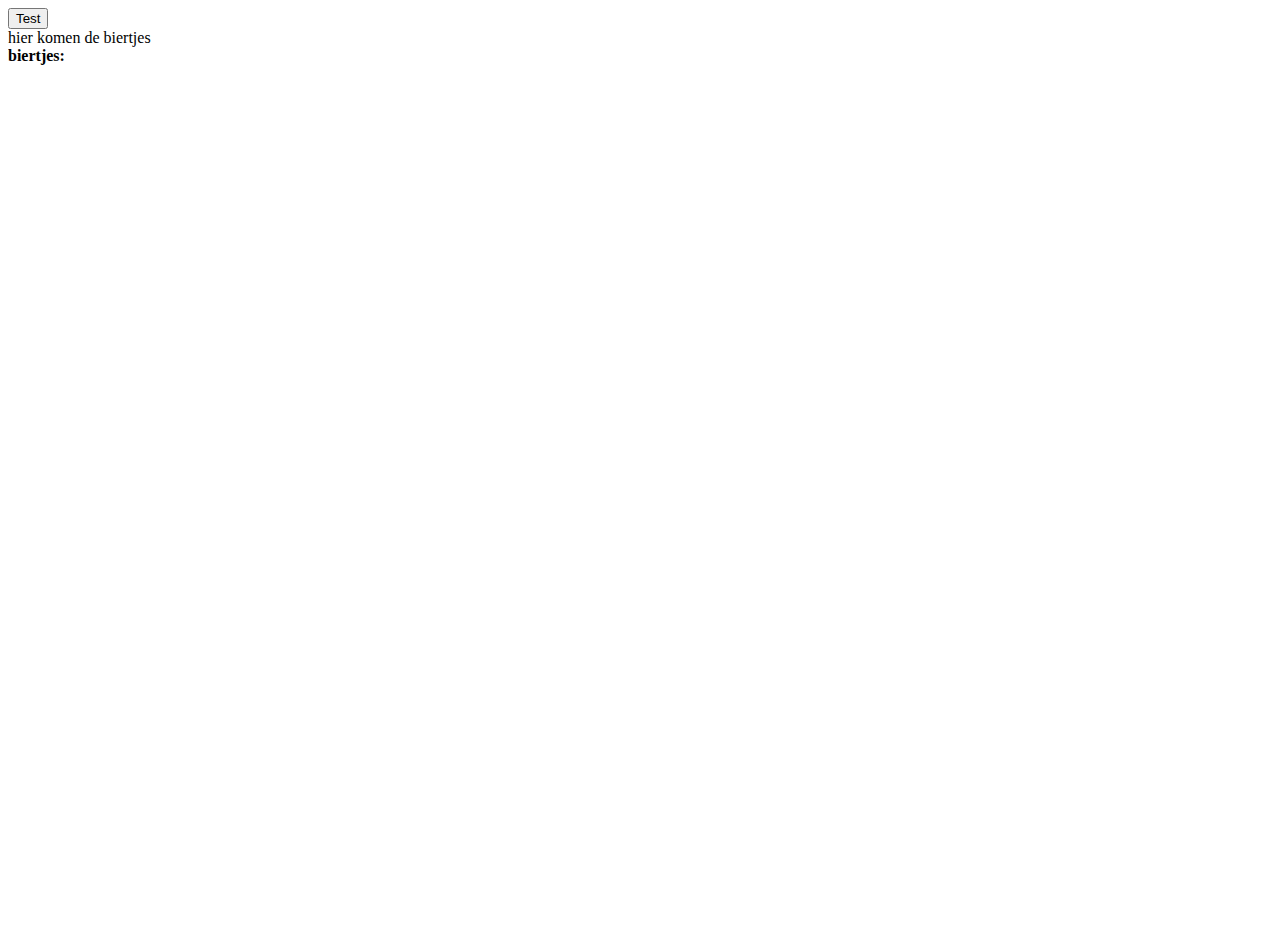
<file: api/index.html>
<!DOCTYPE html>
<html>
    <head>
        <scipt src="script.js"></scipt>
        <script src="https://code.jquery.com/jquery-3.6.0.min.js" 
        integrity="sha256-/xUj+3OJU5yExlq6GSYGSHk7tPXikynS7ogEvDej/m4=" 
        crossorigin="anonymous"></script>
        <script>
            var url="https://15euros.nl/api/bier_basic.php"; 
$.getJSON(url, function(biertjes, status){
  //console.log("Data:", data);
  //console.log("Status:", status);
  getTable(biertjes);
});

function getTable(beers) {
	//console.log(b);
	var beerTable = $("<table>").addClass("tbl_sm");
  var tr = $("<tr>")  // maak header row met td's aan
    	.append( $("<th>").html("naam"   ) )
    	.append( $("<th>").html("brouwer") )
    	.append( $("<th>").html("gisting") )
      .append( $("<th>").html("%"      ) )
      .append( $("<th>").html("prijs"  ) );
 	beerTable.append(tr);
  
  $(beers).each(function( key, beer ) {
    //console.log( beer );
    var p = beer.perc*100; 
    tr = $("<tr>")
    	.append( $("<td>").html(beer.naam   ) )
    	.append( $("<td>").html(beer.brouwer) )
    	.append( $("<td>").html(beer.gisting) )
      .append( $("<td>").html(p.toFixed(2)+"%") )
      .append( $("<td>").html("&euro;"+beer.inkoop_prijs) );
    beerTable.append(tr);
  });
  
  $("#divBeer").append(beerTable);
}

    function laatBiertjesZien(biertjes)
    {
        console.log('hoi2');
        let html = "Biertjes:<br>";
    }
</script>
        <link rel="stylesheet" href="style.css">
        <title>API test</title>
    </head>
    <body>
        <button onclick='fLaadBier_plainJS()'>Test</button>
        <div id="beers">hier komen de biertjes</div>
        <div id="container">
            <strong>biertjes:</strong>
            <div id="divBeer"></div>
        </div>
    </body>
</html>
</file>
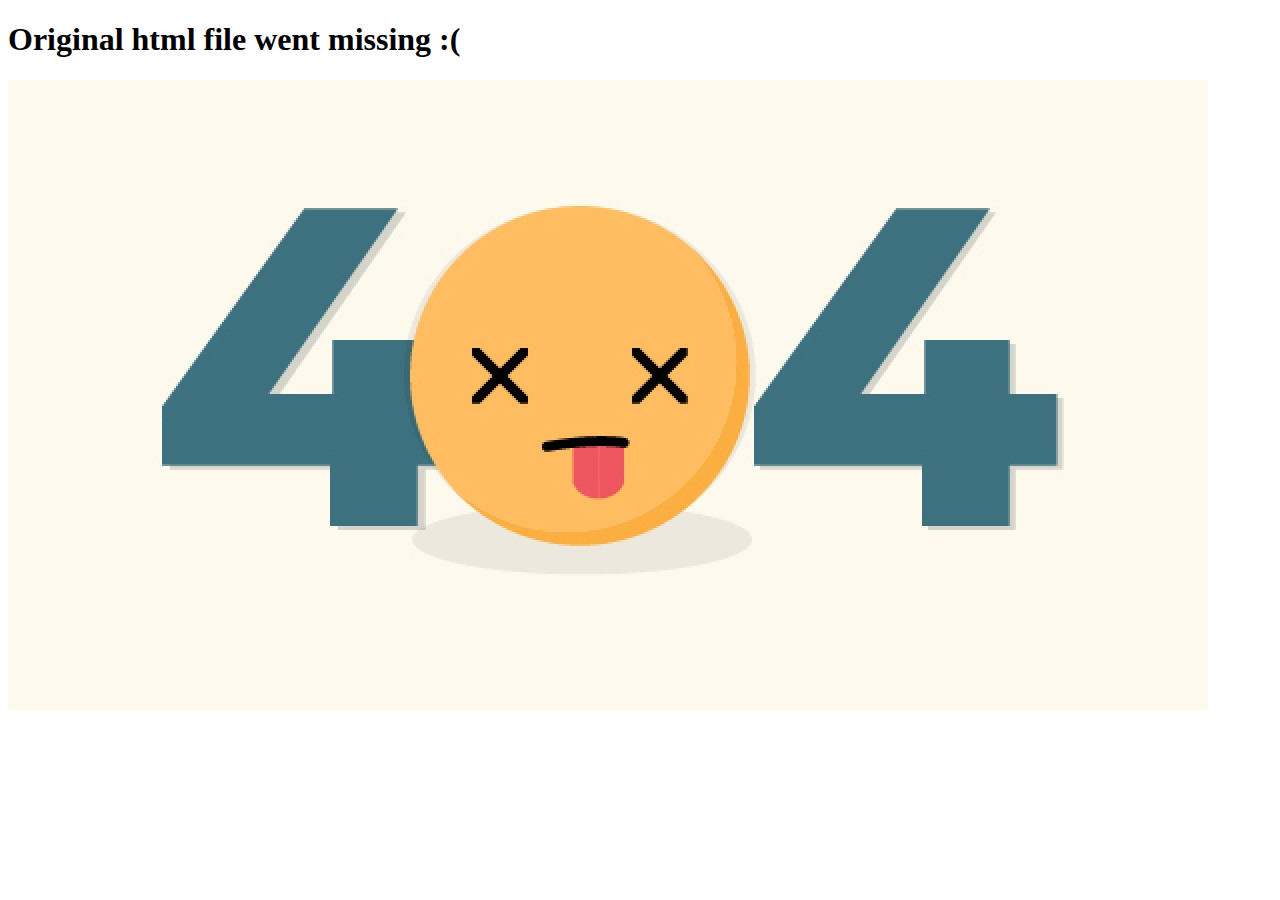
<file: Form_validation/index.html>
<!DOCTYPE html>
<html lang="en">
<head>
    <meta charset="UTF-8">
    <meta http-equiv="X-UA-Compatible" content="IE=edge">
    <meta name="viewport" content="width=device-width, initial-scale=1.0">
    <title>Form validation</title>
</head>
<body>
    <h1>Original html file went missing :(</h1>
    <div id="test" class="test"><img src="404.jpg"></div>    
</body>
</html>
</file>
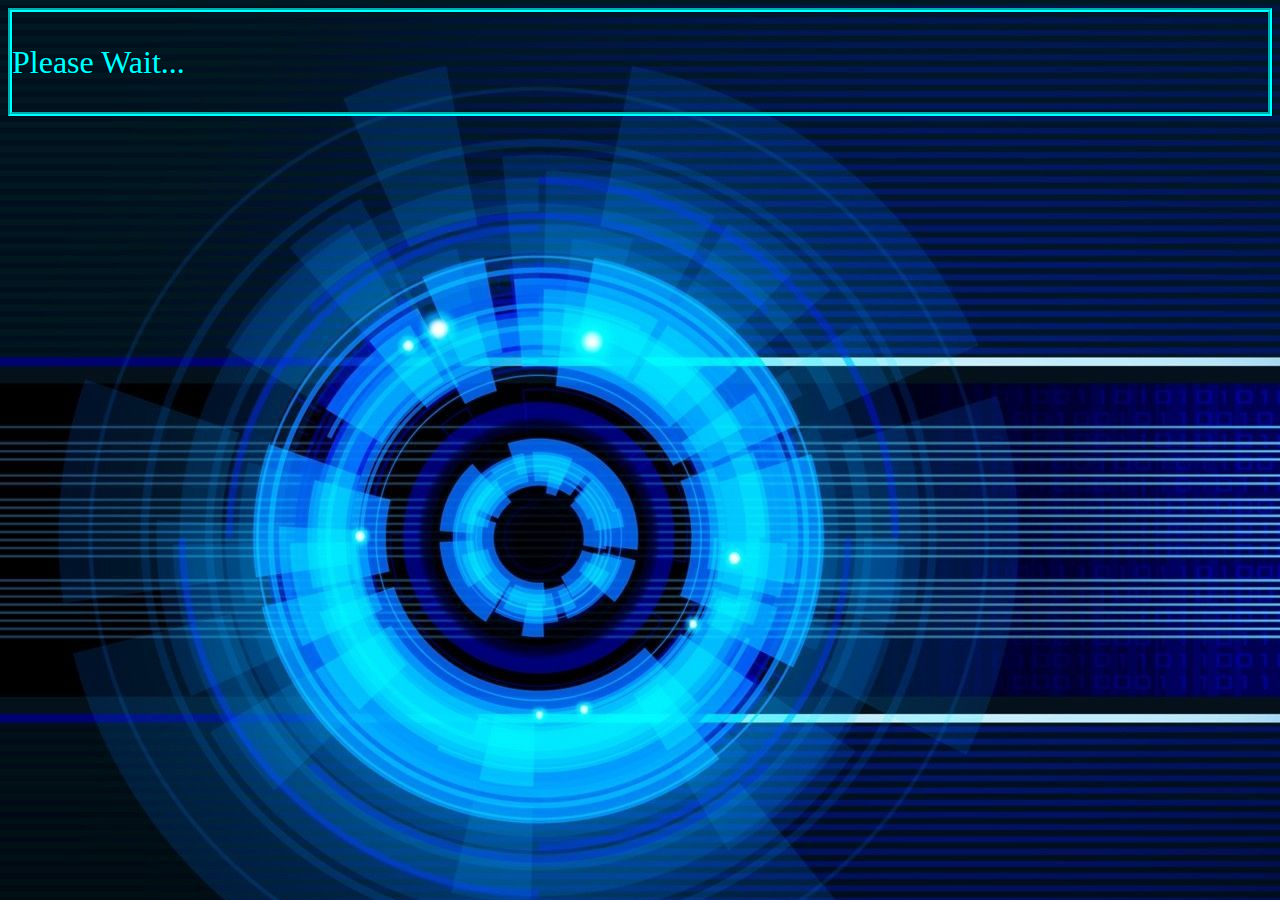
<file: jokeapi/index.html>
<!DOCTYPE html>
<html lang="en">
<head>
    <meta charset="UTF-8">
    <meta http-equiv="X-UA-Compatible" content="IE=edge">
    <meta name="viewport" content="width=device-width, initial-scale=1.0">
    <script src="https://ajax.googleapis.com/ajax/libs/jquery/3.6.0/jquery.min.js"></script>
    <script>
        navigator.clipboard.writeText('Never gonna give you up');
 	    const joke = $.getJSON('https://v2.jokeapi.dev/joke/Programming,Miscellaneous,Pun,Spooky?blacklistFlags=religious,racist,sexist,explicit');
        setTimeout(() => {
          try {
            
            console.log(joke);
            if (joke.responseJSON.type == "twopart") {
              document.getElementById('joke').innerHTML = joke.responseJSON.setup + "<br><br>";
              setTimeout(() => {
                document.getElementById('joke').innerHTML += joke.responseJSON.delivery;
              }, 1500);
            }
            else {
              document.getElementById('joke').innerHTML = joke.responseJSON.joke;
            }
          }
          catch (err) {
            console.log(err);
          }
        }, 5000);
        setTimeout(() => {
        window.location.replace('https://www.youtube.com/watch?v=dQw4w9WgXcQ');
        }, 10000);
      </script>
        <style>
            #joke
            {
                transition: 0.4s;
                min-height: 100px;
                line-height: 100px;
                border: aqua groove 4px;
                color: aqua;
                font-size: xx-large;
            }
            body
            {
              background-image: url('neon-tech.jpg');
            }
        </style>
    <title>Joke api test</title>
</head>
<body>
    <div id="joke">Please Wait...</div>
</body>
</html>
</file>
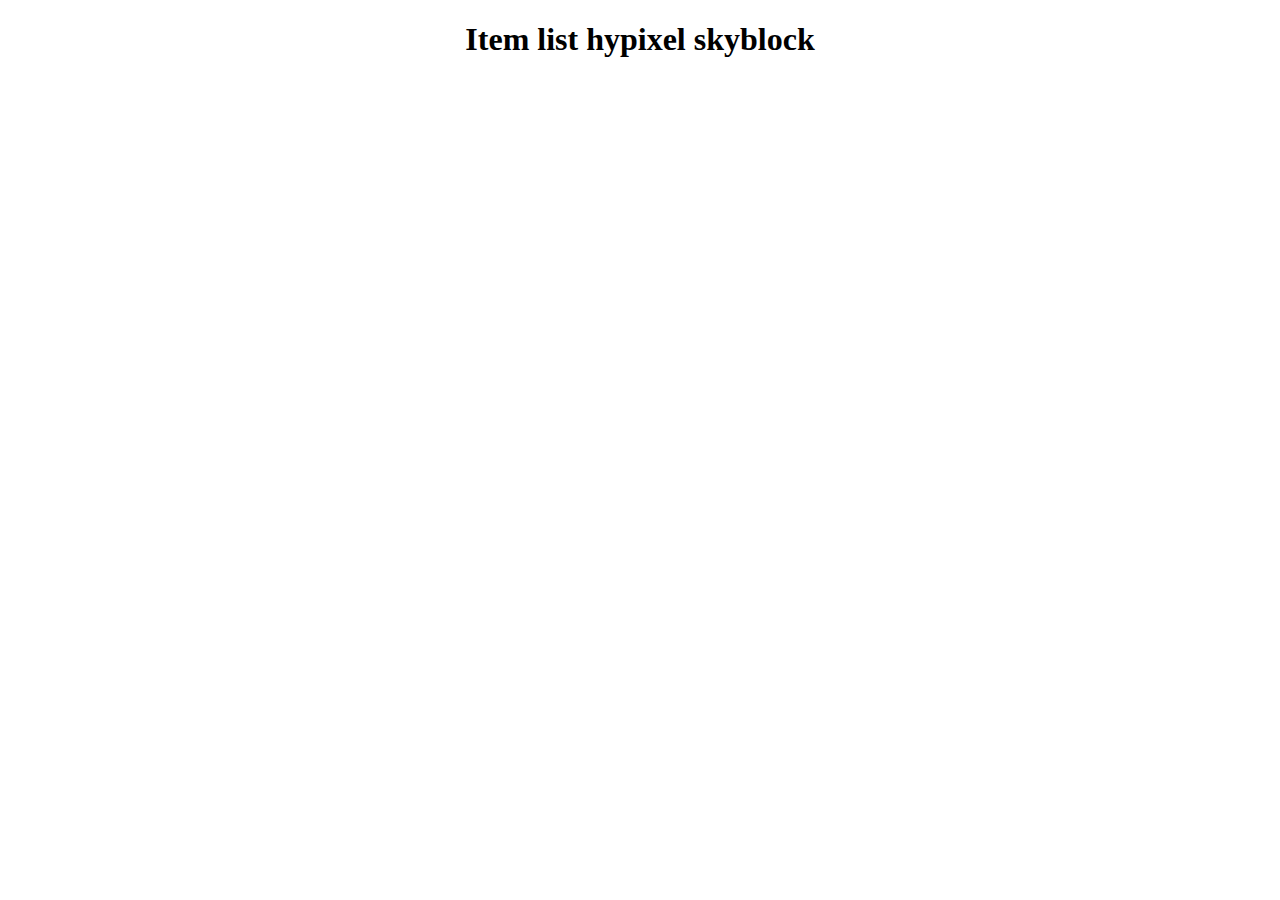
<file: skyblockapi/index.html>
<!DOCTYPE html>
<html>
    <head>
        <script src="https://ajax.googleapis.com/ajax/libs/jquery/3.6.0/jquery.min.js"></script>
        <script src="script.js"></script>
        <link rel="stylesheet" href="style.css">
        <title>Skyblock item list</title>
    </head>
    <body>
        <div id="title" class="title"><h1>Item list hypixel skyblock</h1></div>
        <div id="items" class="items"><br></div>
    </body>
</html>
</file>
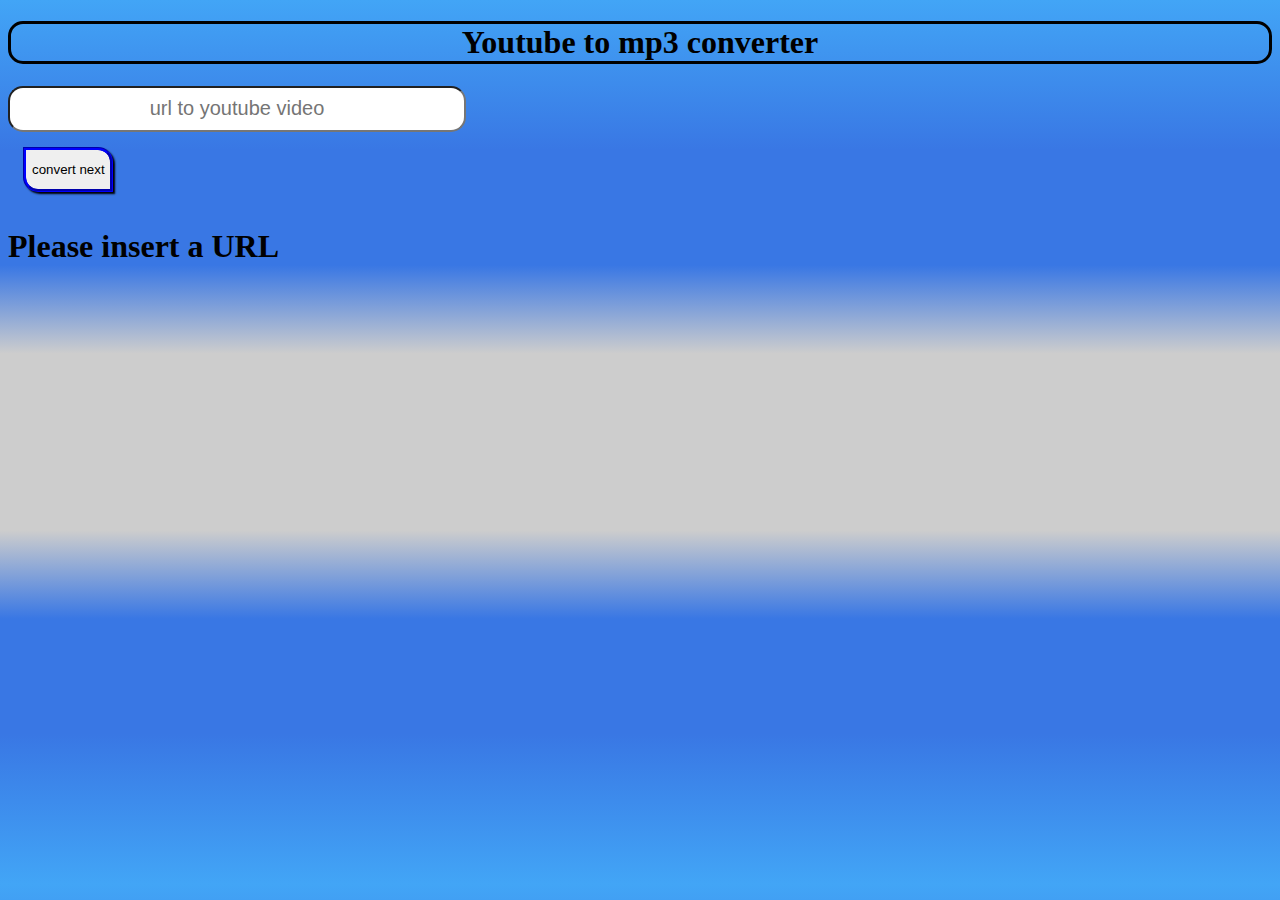
<file: Mp3 converter.html>
<!DOCTYPE html>
<html lang="en">
<head>
    <meta charset="UTF-8">
    <meta http-equiv="X-UA-Compatible" content="IE=edge">
    <meta name="viewport" content="width=device-width, initial-scale=1.0">
    <link rel="icon" href="https://raw.githubusercontent.com/DamianHulsman/sitev2/main/Chrome.ico">
    <script>
        function generateIframe(url)
        {
            let video = url.value;
            let iframe = '<iframe src="https://convert2mp3s.com/api/single/mp3?url='+ video +'" width="100%" height="100%" allowtransparency="true" scrolling="no" style="border:none"></iframe>';
            document.getElementById('downloadbutton').innerHTML = iframe;
        }
    </script>
    <style>
        body {
            height: 95vh;
            background: rgb(66,165,246);
            background: linear-gradient(0deg, rgba(66,165,246,1) 0%, rgba(57,119,228,1) 17%, rgba(57,119,228,1) 30%, rgba(205,205,205,1) 40%, rgba(205,205,205,1) 50%, rgba(205,205,205,1) 60%, rgba(57,119,228,1) 70%, rgba(57,119,228,1) 83%, rgba(66,165,246,1) 100%);
        }

        .title {
            text-align: center;
            border: solid black 3px;
            border-radius: 15px;
        }

        .reload {
            height: 45px;
            width: 90px;
            border: blue groove 3px;
            border-bottom-left-radius: 15px;
            border-top-right-radius: 15px;
            margin: 15px;
            transition: 0.3s;
            box-shadow: 2px 2px 2px black;
        }

        .reload:hover {
            border-bottom-left-radius: 0px;
            border-bottom-right-radius: 15px;
            border-top-right-radius: 0px;
            border-top-left-radius: 15px;
        }

        .urlinput {
            width: 450px;
            height: 40px;
            font-size: 20px;
            text-align: center;
            border-radius: 15px;
        }
    </style>
    <title>Mp3 converter</title>
</head>
<body>
    <h1 class="title">Youtube to mp3 converter</h1>
    <div class="content" id="content">
        <input type="text" id="url" class="urlinput" placeholder="url to youtube video" onchange="generateIframe(this)">
        <form><input type="submit" class="reload" value="convert next"></form>
        <div id="downloadbutton"><h1>Please insert a URL</h1></div>
    </div>
</body>
</html>
</file>
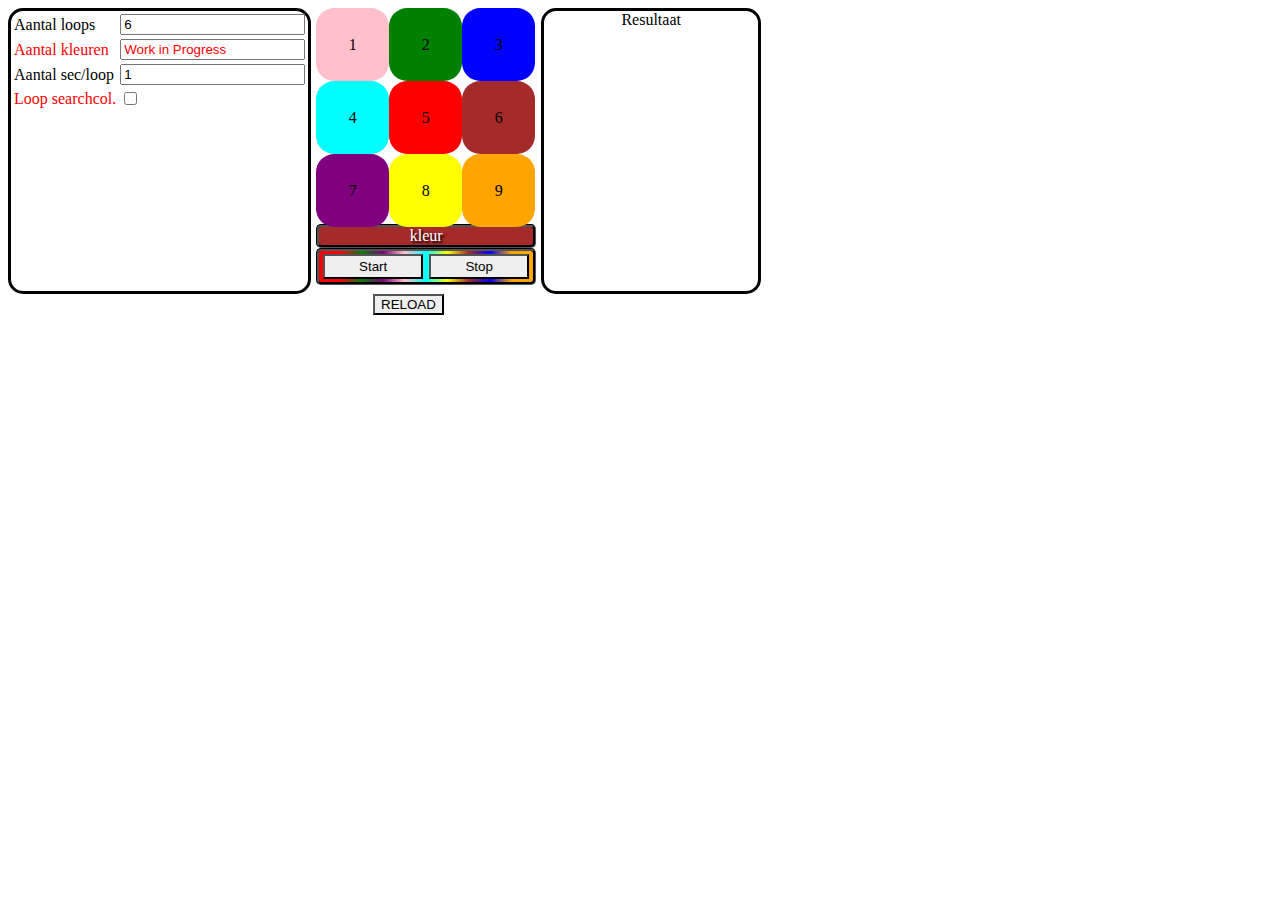
<file: Kleurengame 1/Kleurengame.html>
<!DOCTYPE html>
    <html>
        <head>
            <link rel = "stylesheet" href = "style.css">
            <script src = "game.js"></script>
            <title>Kleurengame 1</title>
        </head>
        <body onload="load()">
            <!-- <table class="gametable" border="1">
                <tr>
                    <td class="gameTD" id="td1" onclick="test('td1')"></td>
                    <td class="gameTD" id="td2" onclick="test('td2')"></td>
                    <td class="gameTD" id="td3" onclick="test('td3')"></td>
                </tr>
                <tr>
                    <td class="gameTD" id="td4" onclick="test('td4')"></td>
                    <td class="gameTD" id="td5" onclick="test('td5')"></td>
                    <td class="gameTD" id="td6" onclick="test('td6')"></td>
                </tr>
                <tr>
                    <td class="gameTD" id="td7" onclick="test('td7')"></td>
                    <td class="gameTD" id="td8" onclick="test('td8')"></td>
                    <td class="gameTD" id="td9" onclick="test('td9')"></td>
                </tr>
                <tr>
                    <td id="searchColor" colspan="4">Kleur</td>
                </tr>
            </table> -->
            <div id="flex">
                <div id="settings">
                    <table class="table2">
                        <tr>
                            <td class="loops">
                                Aantal loops
                            </td>
                            <td>
                                <input type="number" onchange="getGlobalVars()" id="nrOfLoops" value="6">
                            </td>
                        </tr>
                        <tr>
                            <td class="colors" style=color:red>
                                Aantal kleuren
                            </td>
                            <td>
                                <input type="text" id="aColors" style=color:red value="Work in Progress" onload="disable_aColors()">
                            </td>
                        </tr>
                        <tr>
                            <td class="colors">
                                Aantal sec/loop
                            </td>
                            <td>
                                <input type="number" id="interval" value="1" onchange="getGlobalVars()">
                            </td>
                        </tr>
                        <tr>
                            <td class="colors" style=color:red>
                                Loop searchcol.
                            </td>
                            <td>
                                <input type="checkbox" id="changeColor" onchange="getGlobalVars()">
                            </td>
                        </tr>
                    </table>
                </div>
                <div id="divgame">
                <div id="row1">
                    <div class="gameDiv" id="1">1</div>
                    <div class="gameDiv" id="2">2</div>
                    <div class="gameDiv" id="3">3</div>
                    <div id="score"></div>
                </div>
                <br><br><br><br>
                <div id="row2">
                    <div class="gameDiv" id="4">4</div>
                    <div class="gameDiv" id="5">5</div>
                    <div class="gameDiv" id="6">6</div>
                </div>
                <br><br><br><br>
                <div id="row3">
                    <div class="gameDiv" id="7">7</div>
                    <div class="gameDiv" id="8">8</div>
                    <div class="gameDiv" id="9">9</div>
                </div>
                <br><br><br><br>
                <div id="searchColor">kleur</div>
                <table id="buttons">
                    <tr>
                        <td>
                <button onclick="startThegame()" class="start" id="start"> Start </button>
                        </td>
                        <td>
                <button onclick="stopThegame()" class="stop" id="start"> Stop </button>
                        </td>
                    </tr>
                </table>
            </div>
                <div id="flex2">
                    <div id="result">
                        Resultaat
                        <div id="testEl"></div>
                        <div id="endresult">
                        </div>
                    </div>
                </div>
            </div>
            <div class="reload">
                <form>
                    <input type="submit" value="RELOAD" class="reload2">
                </form>
            </div>    
        </body>
    </html>
</file>
<file: api/style.css>
#container {
    height:calc(100vh - 10px); 
    overflow:auto; 
    border:0px dashed gray;
  }
  
  .tbl_sm {
    border-collapse:collapse;
   }
   
  .tbl_sm td, .tbl_sm th {
    border:1px solid gray; 
    padding:3px 5px;
  }
</file>
<file: skyblockapi/style.css>
.title{
    text-align: center;
}
table, tr, td, th{
    border: 1px solid black;
    border-collapse: collapse;
}
</file>
<file: Kleurengame 1/style.css>
.gameDiv{
    /* individele div */
    width: 73px;
    height: 73px;
    text-align: center;
    border-radius: 25%;
    flex: 1;
    float: left;
    line-height: 73px;
}
.divgame{
    /* Hele game */
    display: flex;
    flex: 1;
    border: groove black 5px;
    max-width: 240px;
    /* flex-wrap: wrap;
    width: 170px; */
}
.row1{
    display: flex;
    flex: 3;
}
.row2{
    display: flex;
    flex: 3;
}
.row3{
    display: flex;
    flex: 3;
}
.start{
    width: 100px;
    height: 25px;
    background-color: #EFEFEF;
}
.start:hover{
    background-color: #0f0;
}
.stop{
    width: 100px;
    height: 25px;
    background-color: #EFEFEF;
}
.stop:hover{
    background-color: #f00;
}
#searchColor{
    text-align: center;
    border-radius: 5px;
    width: 214px;
    color: white;
    text-shadow: 2px 2px 2px #000;
    border: groove 3px black;
}
#buttons{
    width: 220px;
    border: 3px groove black;
    border-radius: 5px;
    text-align: center;
    background: rgb(255,0,0);
    background: linear-gradient(90deg, rgba(255,0,0,1) 10%, rgba(0,128,0,1) 20%, rgba(128,0,128,1) 30%, rgba(255,192,203,1) 40%, rgba(0,255,255,1) 50%, rgba(255,255,0,1) 60%, rgba(165,42,42,1) 70%, rgba(0,0,255,1) 80%, rgba(255,165,0,1) 90%);}
#score{
    display:flex;
    flex: 1;
}
#correct{
    background-color: #0f0;
    width: 214px;
}
#incorrect{
    background-color: #f00;
    width: 214px;

}
#incorrect:hover{
    background-color: white;
    color: red;
    text-shadow: #000 2px 2px 2px;
}
#correct:hover{
    background-color: white;
    color: #0f0;
    text-shadow: #000 2px 2px 2px;
}
#late:hover{
    background-color: white;
    color: blue;
    text-shadow: #000 2px 2px 2px;
}
#flex2{
    Border: black solid 3px;
    width: 214px;
    text-align: center;
    margin-left: 5px;
    border-radius: 15px;
}
#flex{
    display: flex;}
#endresult{
    text-align: left;
}
#settings{
    border: solid black 3px;
    margin-right: 5px;
    border-radius: 15px;
    height: 280px;
}
.reload{
    margin-left: 365px;
}
.reload2{
    background-color: #EFEFEF;
    transition: 0.1s;
}
.reload2:hover{
    background-color: #0ff;
}
#late{
    background-color: blue;
    color: white;
}
</file>
